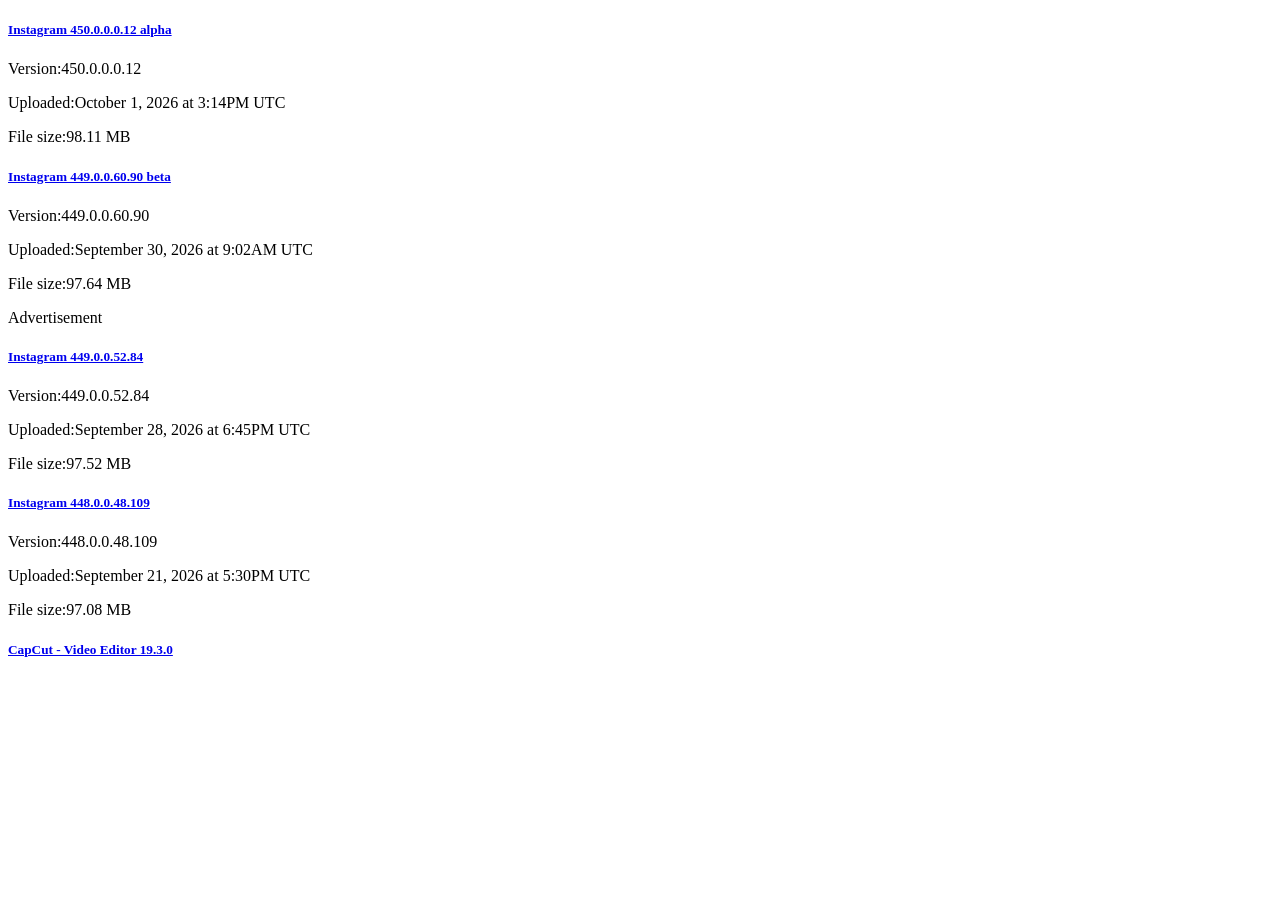
<file: tests/fixtures/search_results.html>
<!DOCTYPE html>
<html>
<head><title>Search results for com.instagram.android - APKMirror</title></head>
<body>
<div id="primary">
  <div id="content">
    <div class="listWidget">
      <div class="appRow">
        <div class="table-row">
          <div class="table-cell">
            <h5 class="appRowTitle wrapText marginZero block-on-mobile">
              <a class="fontBlack" href="/apk/instagram/instagram-instagram/instagram-450-0-0-0-12-release/">Instagram 450.0.0.0.12 alpha</a>
            </h5>
          </div>
        </div>
      </div>

      <div class="infoSlide t-height">
        <p><span class="infoSlide-name">Version:</span><span class="infoSlide-value">450.0.0.0.12 </span></p>
        <p><span class="infoSlide-name">Uploaded:</span><span class="infoSlide-value">October 1, 2026 at 3:14PM UTC </span></p>
        <p><span class="infoSlide-name">File size:</span><span class="infoSlide-value">98.11 MB </span></p>
      </div>

      <div class="appRow">
        <div class="table-row">
          <div class="table-cell">
            <h5 class="appRowTitle wrapText marginZero block-on-mobile">
              <a class="fontBlack" href="/apk/instagram/instagram-instagram/instagram-449-0-0-60-90-release/">Instagram 449.0.0.60.90 beta</a>
            </h5>
          </div>
        </div>
      </div>

      <div class="infoSlide t-height">
        <p><span class="infoSlide-name">Version:</span><span class="infoSlide-value">449.0.0.60.90 </span></p>
        <p><span class="infoSlide-name">Uploaded:</span><span class="infoSlide-value">September 30, 2026 at 9:02AM UTC </span></p>
        <p><span class="infoSlide-name">File size:</span><span class="infoSlide-value">97.64 MB </span></p>
      </div>

      <div class="appRow">
        <div class="table-row">
          <div class="table-cell">
            <span class="advertisement-text">Advertisement</span>
          </div>
        </div>
      </div>

      <div class="appRow">
        <div class="table-row">
          <div class="table-cell">
            <h5 class="appRowTitle wrapText marginZero block-on-mobile">
              <a class="fontBlack" href="/apk/instagram/instagram-instagram/instagram-449-0-0-52-84-release/">Instagram 449.0.0.52.84</a>
            </h5>
          </div>
        </div>
      </div>

      <div class="infoSlide t-height">
        <p><span class="infoSlide-name">Version:</span><span class="infoSlide-value">449.0.0.52.84 </span></p>
        <p><span class="infoSlide-name">Uploaded:</span><span class="infoSlide-value">September 28, 2026 at 6:45PM UTC </span></p>
        <p><span class="infoSlide-name">File size:</span><span class="infoSlide-value">97.52 MB </span></p>
      </div>

      <div class="appRow">
        <div class="table-row">
          <div class="table-cell">
            <h5 class="appRowTitle wrapText marginZero block-on-mobile">
              <a class="fontBlack" href="/apk/instagram/instagram-instagram/instagram-448-0-0-48-109-release/">Instagram 448.0.0.48.109</a>
            </h5>
          </div>
        </div>
      </div>

      <div class="infoSlide t-height">
        <p><span class="infoSlide-name">Version:</span><span class="infoSlide-value">448.0.0.48.109 </span></p>
        <p><span class="infoSlide-name">Uploaded:</span><span class="infoSlide-value">September 21, 2026 at 5:30PM UTC </span></p>
        <p><span class="infoSlide-name">File size:</span><span class="infoSlide-value">97.08 MB </span></p>
      </div>
    </div>
  </div>
</div>

<div id="secondary">
  <div class="listWidget">
    <div class="appRow">
      <div class="table-row">
        <div class="table-cell">
          <h5 class="appRowTitle wrapText marginZero block-on-mobile">
            <a class="fontBlack" href="/apk/bytedance-pte-ltd/capcut-video-editor/capcut-video-editor-19-3-0-release/">CapCut - Video Editor 19.3.0</a>
          </h5>
        </div>
      </div>
    </div>
  </div>
</div>
</body>
</html>
</file>
